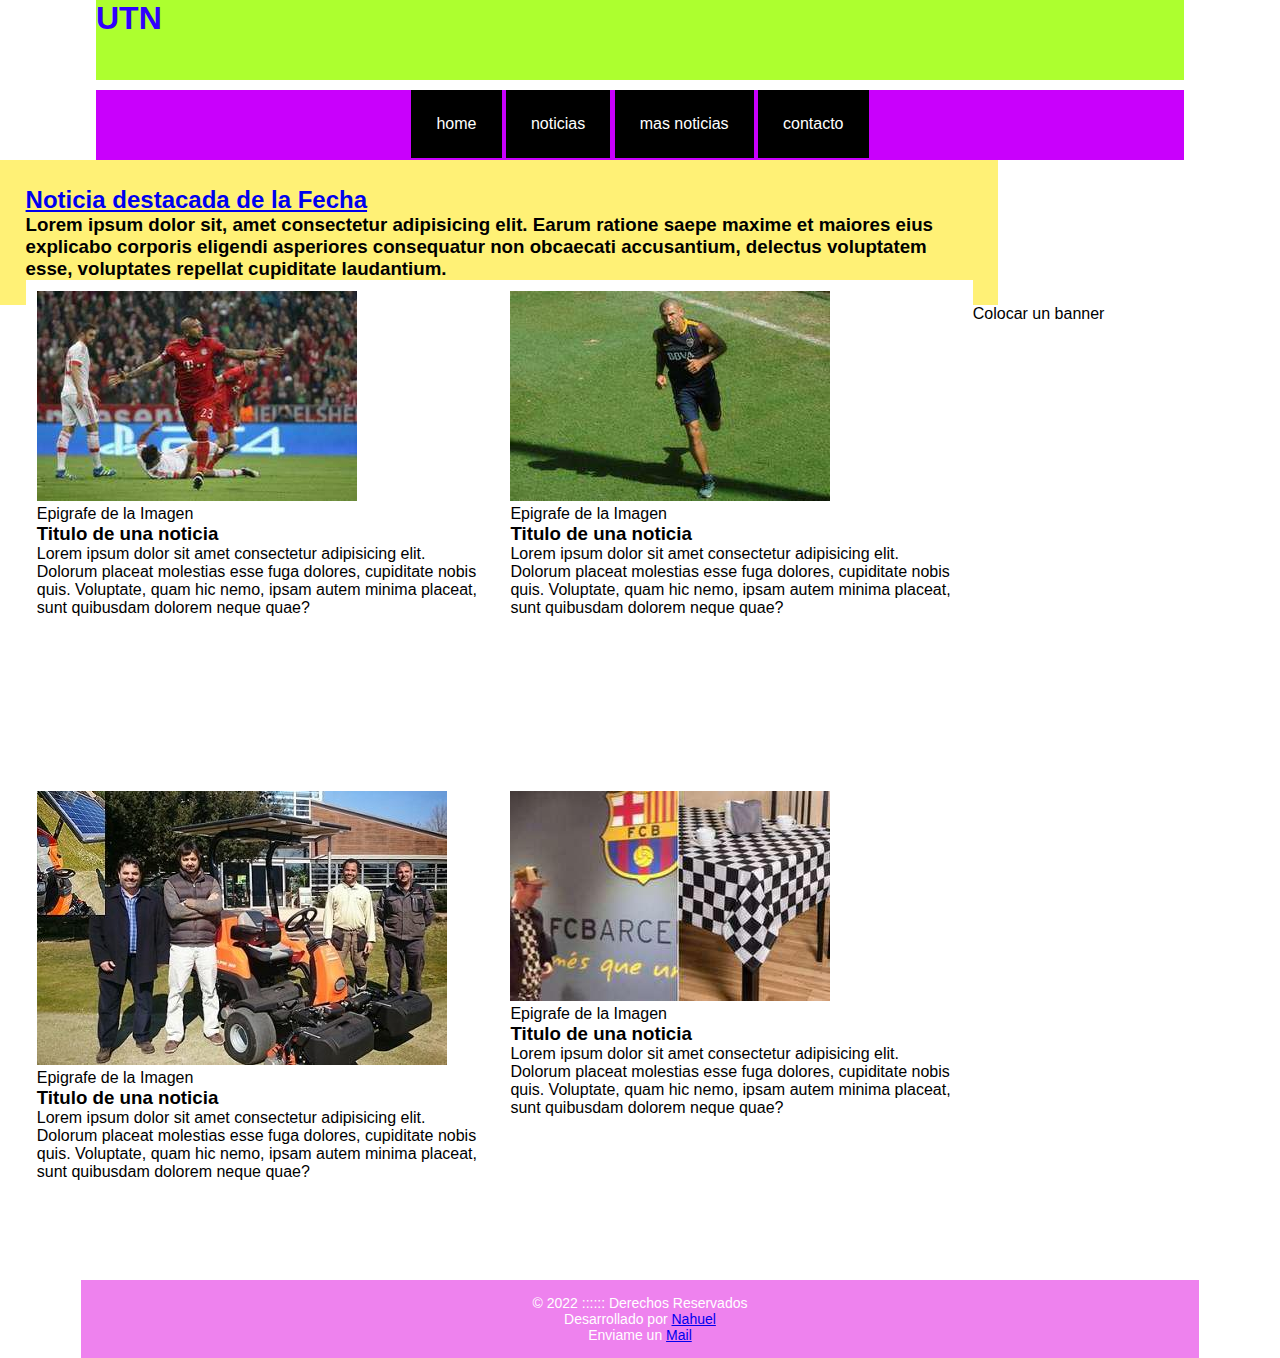
<file: index.html>
<!DOCTYPE html>
<html lang="en">
<head>
    <meta charset="UTF-8">
    <meta http-equiv="X-UA-Compatible" content="IE=edge">
    <meta name="viewport" content="width=device-width, initial-scale=1.0">
    <link rel="stylesheet" href="./css/index.css">
    <title>Maquetacion HTML 5</title>
</head>
<body>

    <header class="header" id="name">
        <div class="logo">
            <a href="./index.html" class="linklogo">
                <h1>
                    UTN
                </h1>
            </a>
        </div>
    </header>

    <nav class="navbar">
<ul class="menu principal">
        <li>
            <a href="./index.html">home</a>
        </li>
        <li>
            <a href="./pages/noticias.html">noticias</a>
        </li>
        <li>
            <a href="./pages/masnoticias.html">mas noticias</a>
        </li>
        <li>
            <a href="./pages/contacto.html">contacto</a>
        </li>
</ul>
    </nav>

    <main id="mainContent">
<section id="portada">
    <article id="destacado">
        <a href="./pages/masnoticias.html">
            <h2>
                Noticia destacada de la Fecha
            </h2>
        </a>
        <h3>
            Lorem ipsum dolor sit, amet consectetur adipisicing elit. Earum ratione saepe maxime et maiores eius explicabo corporis eligendi asperiores consequatur non obcaecati accusantium, delectus voluptatem esse, voluptates repellat cupiditate laudantium.
        </h3>
    </article>

    <article class="default">
        <figure class="imgnota">
            <a href=""><img src="./multimedia/noti1.jpg" alt="Una imagen"></a>
        <figcaption>
            Epigrafe de la Imagen
        </figcaption>
        </figure>
        <h3>Titulo de una noticia</h3>
        <p>
            Lorem ipsum dolor sit amet consectetur adipisicing elit. Dolorum placeat molestias esse fuga dolores, cupiditate nobis quis. Voluptate, quam hic nemo, ipsam autem minima placeat, sunt quibusdam dolorem neque quae?
        </p>
    </article>

    <article class="default">
        <figure class="imgnota">
            <a href=""><img src="./multimedia/noti2.jpg" alt="Una imagen"></a>
        <figcaption>
            Epigrafe de la Imagen
        </figcaption>
        </figure>
        <h3>Titulo de una noticia</h3>
        <p>
            Lorem ipsum dolor sit amet consectetur adipisicing elit. Dolorum placeat molestias esse fuga dolores, cupiditate nobis quis. Voluptate, quam hic nemo, ipsam autem minima placeat, sunt quibusdam dolorem neque quae?
        </p>
    </article>

    <article class="default">
        <figure class="imgnota">
            <a href=""><img src="./multimedia/noti3.jpg" alt="Una imagen"></a>
        <figcaption>
            Epigrafe de la Imagen
        </figcaption>
        </figure>
        <h3>Titulo de una noticia</h3>
        <p>
            Lorem ipsum dolor sit amet consectetur adipisicing elit. Dolorum placeat molestias esse fuga dolores, cupiditate nobis quis. Voluptate, quam hic nemo, ipsam autem minima placeat, sunt quibusdam dolorem neque quae?
        </p>
    </article>

    <article class="default">
        <figure class="imgnota">
            <a href=""><img src="./multimedia/noti4.jpg" alt="Una imagen"></a>
        <figcaption>
            Epigrafe de la Imagen
        </figcaption>
        </figure>
        <h3>Titulo de una noticia</h3>
        <p>
            Lorem ipsum dolor sit amet consectetur adipisicing elit. Dolorum placeat molestias esse fuga dolores, cupiditate nobis quis. Voluptate, quam hic nemo, ipsam autem minima placeat, sunt quibusdam dolorem neque quae?
        </p>
    </article>


</section>

<aside>
    Colocar un banner
</aside>

    </main>

    <footer>
        <p>
            &copy; 2022 :::::: Derechos Reservados
        </p>
    <p>Desarrollado por <a href="Misitio.com" target="_Blank">Nahuel</a></p>
    <p>Enviame un <a href="mailto:aimonenahuel@gmail.com">Mail</a></p>
</footer>

</body>
</html>
</file>
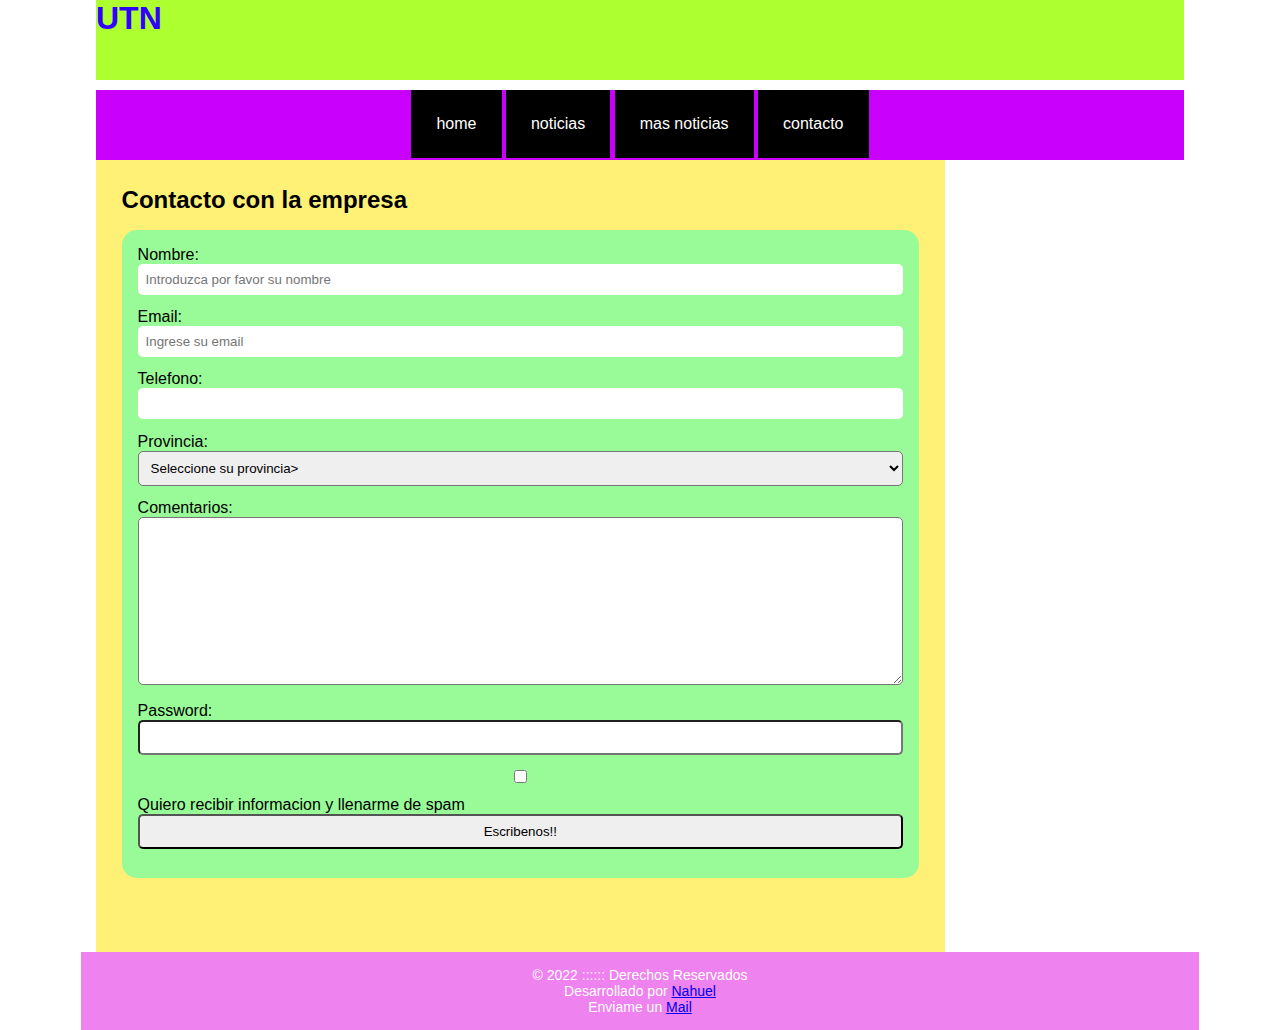
<file: pages/contacto.html>
<!DOCTYPE html>
<html lang="en">
<head>
    <meta charset="UTF-8">
    <meta http-equiv="X-UA-Compatible" content="IE=edge">
    <meta name="viewport" content="width=device-width, initial-scale=1.0">
    <link rel="stylesheet" href="../css/index.css">
    <title>Contacto</title>
</head>
<body>

    <header class="header" id="name">
        <div class="logo">
            <a href="../index.html" class="linklogo">
                <h1>
                    UTN
                </h1>
            </a>
        </div>
    </header>

    <nav class="navbar">
<ul class="menu principal">
        <li>
            <a href="../index.html">home</a>
        </li>
        <li>
            <a href="./noticias.html">noticias</a>
        </li>
        <li>
            <a href="./masnoticias.html">mas noticias</a>
        </li>
        <li>
            <a href="./contacto.html">contacto</a>
        </li>
</ul>
    </nav>

    <main id="maincontent">

        <section id="portada">
           
            <h2>Contacto con la empresa</h2>
            
           <form method="post" id="Formcontacto">
<div>
    <label>Nombre: </label>
    <input type="text" name="nombre" placeholder="Introduzca por favor su nombre" required>
</div>
<div>
    <label>Email: </label>
    <input type="email" name="email" placeholder="Ingrese su email" required>
</div>
<div>
    <label>Telefono: </label>
    <input type="tel" name="telefono" required>
</div>
<div>
    <label>Provincia: </label>
    <select name="Provincia">
        <option disabled>Esta opcion no se selecciona</option>
        <option>Seleccione su provincia></option>
        <option value="CABA">CABA</option>
        <option value="santafe">Santa Fe</option>
        <option value="cba">Cordoba</option>
        <option value="mdza">Mendoza</option>
    </select>
</div>
<div>
<label>Comentarios: </label>
<textarea name="comentario" cols="30" rows="10" required></textarea>
</div>
<div>
    <label>Password: </label>
    <input type="password">
</div>
<div>
    <label>
        <input type="checkbox">
        Quiero recibir informacion y llenarme de spam
    </label>
</div>
<div>
    <input type="submit" value="Escribenos!!" class="btn.envio">
</div>

            </form>
        
        </section>

        
    </main>

    <footer>
        <p>
            &copy; 2022 :::::: Derechos Reservados
        </p>
    <p>Desarrollado por <a href="Misitio.com" target="_Blank">Nahuel</a></p>
    <p>Enviame un <a href="mailto:aimonenahuel@gmail.com">Mail</a></p>
    </footer>

</body>
</html>
</file>
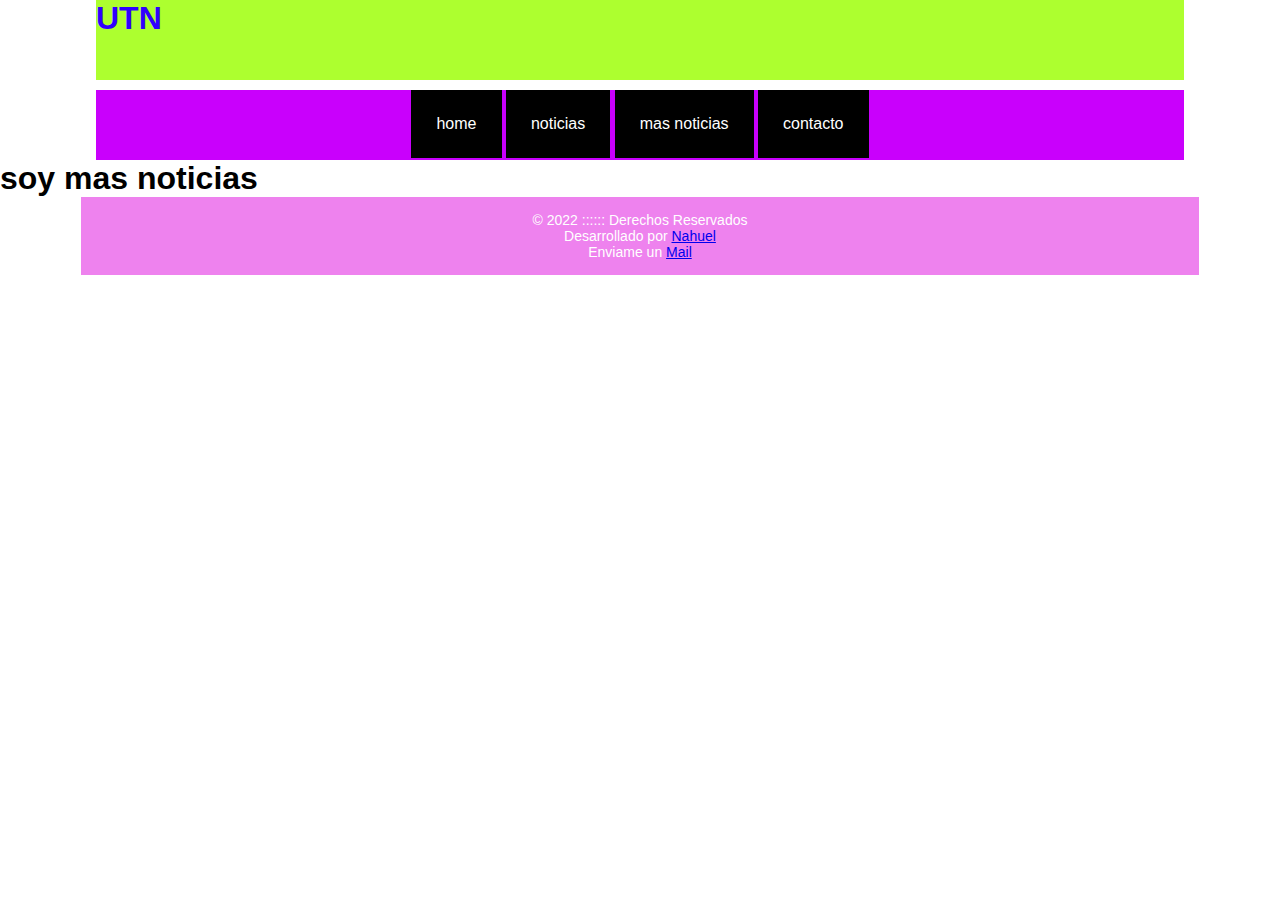
<file: pages/masnoticias.html>
<!DOCTYPE html>
<html lang="en">
<head>
    <meta charset="UTF-8">
    <meta http-equiv="X-UA-Compatible" content="IE=edge">
    <meta name="viewport" content="width=device-width, initial-scale=1.0">
    <link rel="stylesheet" href="../css/index.css">
    <title>Mas noticias</title>
</head>
<body>

    <header class="header" id="name">
        <div class="logo">
            <a href="../index.html" class="linklogo">
                <h1>
                    UTN
                </h1>
            </a>
        </div>
    </header>

    <nav class="navbar">
<ul class="menu principal">
        <li>
            <a href="../index.html">home</a>
        </li>
        <li>
            <a href="./noticias.html">noticias</a>
        </li>
        <li>
            <a href="./masnoticias.html">mas noticias</a>
        </li>
        <li>
            <a href="./contacto.html">contacto</a>
        </li>
</ul>
    </nav>

    <main>
<h1>soy mas noticias</h1>
    </main>

    <footer>
        <p>
            &copy; 2022 :::::: Derechos Reservados
        </p>
    <p>Desarrollado por <a href="Misitio.com" target="_Blank">Nahuel</a></p>
    <p>Enviame un <a href="mailto:aimonenahuel@gmail.com">Mail</a></p>
    </footer>

</body>
</html>
</file>
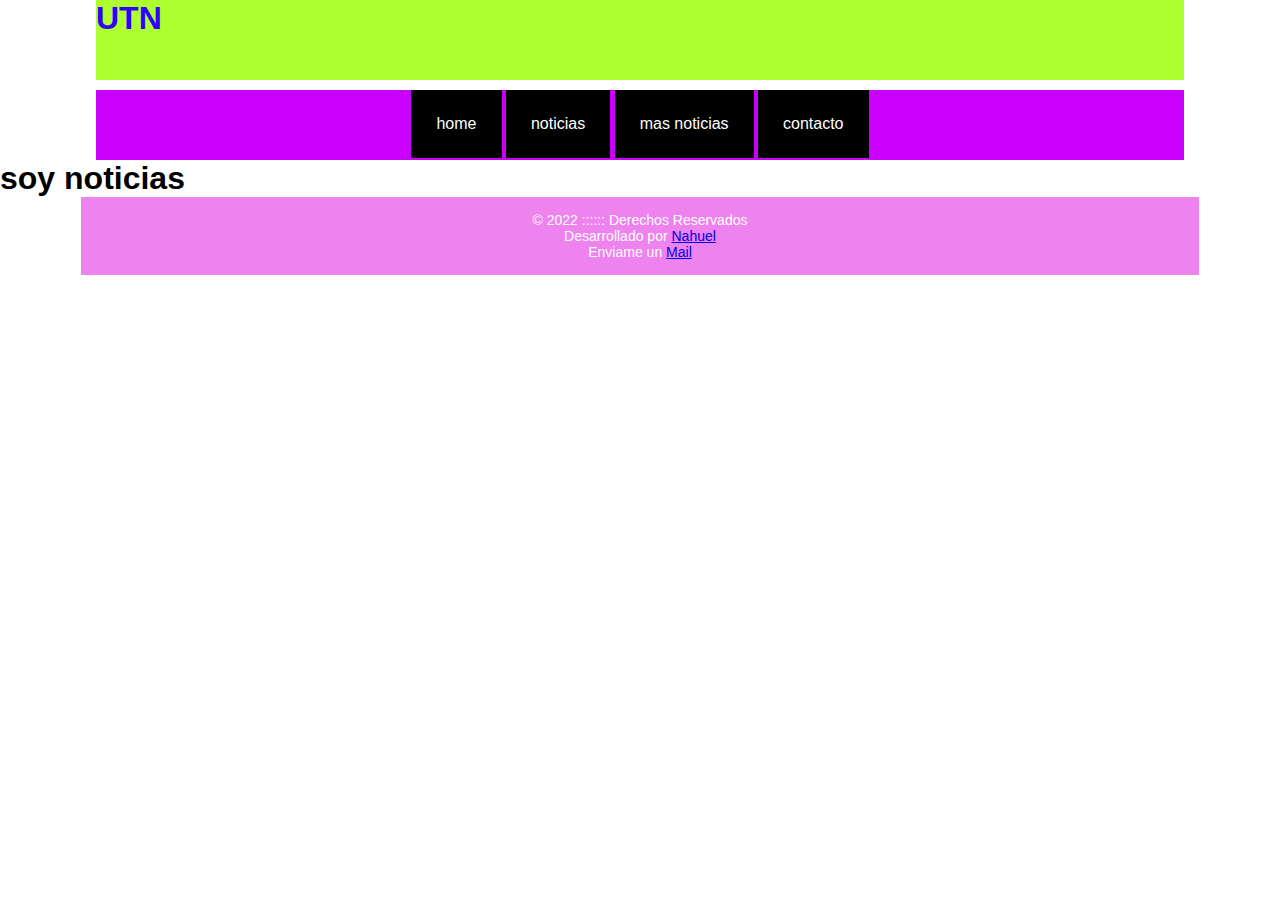
<file: pages/noticias.html>
<!DOCTYPE html>
<html lang="en">
<head>
    <meta charset="UTF-8">
    <meta http-equiv="X-UA-Compatible" content="IE=edge">
    <meta name="viewport" content="width=device-width, initial-scale=1.0">
    <link rel="stylesheet" href="../css/index.css">
    <title>Noticias</title>
</head>
<body>

    <header class="header" id="name">
        <div class="logo">
            <a href="../index.html" class="linklogo">
                <h1>
                    UTN
                </h1>
            </a>
        </div>
    </header>

    <nav class="navbar">
<ul class="menu principal">
        <li>
            <a href="../index.html">home</a>
        </li>
        <li>
            <a href="./noticias.html">noticias</a>
        </li>
        <li>
            <a href="./masnoticias.html">mas noticias</a>
        </li>
        <li>
            <a href="./contacto.html">contacto</a>
        </li>
</ul>
    </nav>

    <main>
<h1>soy noticias</h1>
    </main>

    <footer>
        <p>
            &copy; 2022 :::::: Derechos Reservados
        </p>
    <p>Desarrollado por <a href="Misitio.com" target="_Blank">Nahuel</a></p>
    <p>Enviame un <a href="mailto:aimonenahuel@gmail.com">Mail</a></p>
    </footer>

</body>
</html>
</file>
<file: css/index.css>
*{
    margin: 0;
    padding: 0;
}

body{
    font-family: Arial, Helvetica, sans-serif;
    font-size: 16px;
}


.header{
    background-color: greenyellow;
    color: salmon;
    height: 80px;
    width: 85vw;
    margin-bottom: 10px;
    margin-left: auto;
    margin-right: auto;
}

.logo{
    text-transform: uppercase;
}

.logo a{
    color: rgb(47, 0, 255);
    text-decoration: none;
}

.navbar{
    background-color: rgb(201, 0, 252);
    color: rgb(255, 6, 6);
    width: 85vw;
    height: 70px;
    margin-left: auto;
    margin-right: auto;
}

.navbar{
    text-align: center;
}

.navbar ul li{
    display: inline-block;
    background-color: black;
}

.navbar ul li a{
text-decoration: none;
display: block;
padding: 25px;
color: white;
}

.navbar ul li a:hover{
    color: blue;
}

#maincontent{
    width: 85vw;
    margin-left: auto;
    margin-right: auto;
}

#portada{
    width: 78%;
    background: rgb(255, 241, 118);
    padding: 1.6em;
    box-sizing: border-box;
}

.destacado, .default{
    background: white;
    padding: 0.7em
}

.destacado{
    margin-bottom: 0.6em;
}

.default{
    box-sizing: border-box;
    width: 50%;
    height: 500px;
    float: left;
}

.imgNota img{
    width: 100%;
}

/* Estilos de la Página de contacto */

#Formcontacto{
    padding: 1em;
    background: palegreen;
    border-radius: 15px;
    margin-top: 1em;
    margin-bottom: 3em;
}

#Formcontacto input, #Formcontacto select, #Formcontacto textarea{
    width: 100%;
    padding: 0.6em;
    margin-bottom: 1em;
    box-sizing: border-box;
    border-radius: 5px;
    font-family: 'Segoe UI', Tahoma, Geneva, Verdana, sans-serif;
}

#Formcontacto input[type="sumbit"]:hover{
    background-color: blue;
    color: white;
}

#Formcontacto input[type="sumbit"]{
    width: 50%;
}

#Formcontacto input:focus{
    background:paleturquoise;
}

#Formcontacto input:invalid{
    border: red;
}

#Formcontacto input:invalid{
    border:green
}

footer{
    clear: both;
    background-color: violet;
    color: white;
    text-align: center;
    padding: 15px;
    font-size: 14px;
    width: 85vw;
    margin-left: auto;
    margin-right: auto;
}

/* #name{
    background-color: rgb(rgb(54, 192, 66), green, blue);
}

header{
    background-color: rgb(rgb(255, 96, 202)
} */
</file>
